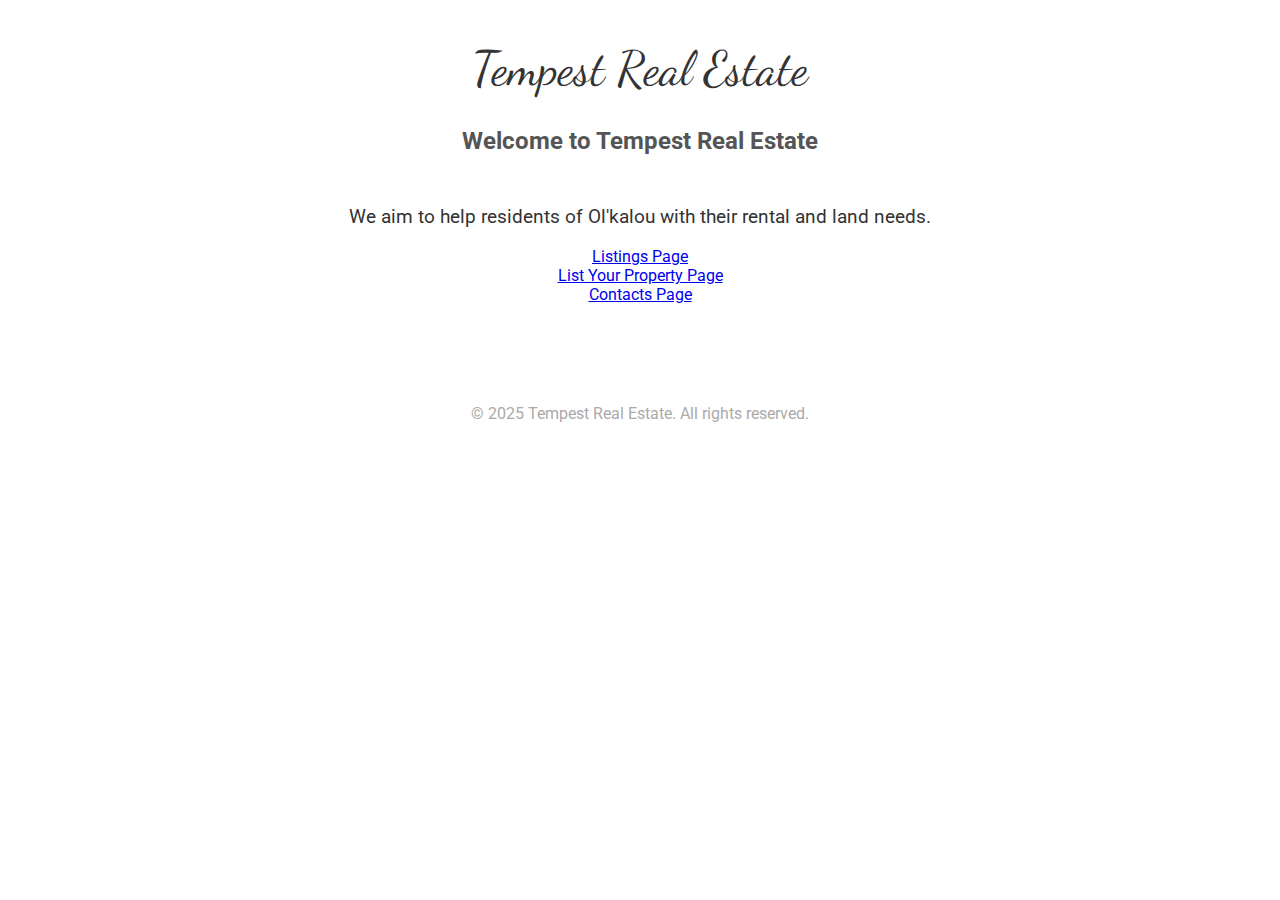
<file: index.html>
<!DOCTYPE html>
<html lang="en">
<head>
  <meta charset="UTF-8">
  <meta name="viewport" content="width=device-width, initial-scale=1.0">
  <title>Tempest Real Estate - Home</title>
   <meta name="description" content="Tempest Real Estate - Find affordable rentals, bedsitters, one-bedrooms, and land in Olkalou and Nyahururu. This is the official site for Tempest Real Estate, Kenya">
<meta name="keywords" content="Tempest Real Estate, rentals Olkalou, bedsitters, land for rent, affordable housing, Kenya">
<meta name="author" content="Tempest Real Estate">
  <meta name="google-site-verification" content="sMl_jkS8qBX5mXg_T0bKzyxQIzWGxx1-qeiLVWAMje0" />
  <meta property="og:title" content="Tempest Real Estate" />
  <meta property="og:description" content="Affordable rentals(bedsitters, one bedrooms, two bedrooms, shops and land for sale or rent) in Olkalou." />
  <meta property="og:image" content="https://rimurutempest004.github.io/Tempest_Real_Estate/images/1e9c4cae924663ebf63f9b68bc6946ba.jpg" />
  <meta property="og:url" content="https://rimurutempest004.github.io/Tempest_Real_Estate/" />
  <meta name="twitter:card" content="summary_large_image" />
  <link href="https://fonts.googleapis.com/css2?family=Dancing+Script&family=Roboto&display=swap" rel="stylesheet">
  <link rel="stylesheet" href="style.css">
  <script async src="https://www.googletagmanager.com/gtag/js?id=G-MXLLTR3BVL"></script>
  <script>
    window.dataLayer = window.dataLayer || [];
    function gtag(){dataLayer.push(arguments);}
    gtag('js', new Date());

    gtag('config', 'G-MXLLTR3BVL');
  </script>
</head>
<body>
<header>Tempest Real Estate</header>
<h2>Welcome to Tempest Real Estate</h2>
<p>We aim to help residents of Ol'kalou with their rental and land needs.</p>
<nav>
<a href="Listings.html">Listings Page</a><br>
<a href="Landlord-listing.html">List Your Property Page</a><br>
<a href="Contact.html">Contacts Page</a><br>
</nav>
<footer>&copy; 2025 Tempest Real Estate. All rights reserved.</footer>
</body>
</html>
</file>
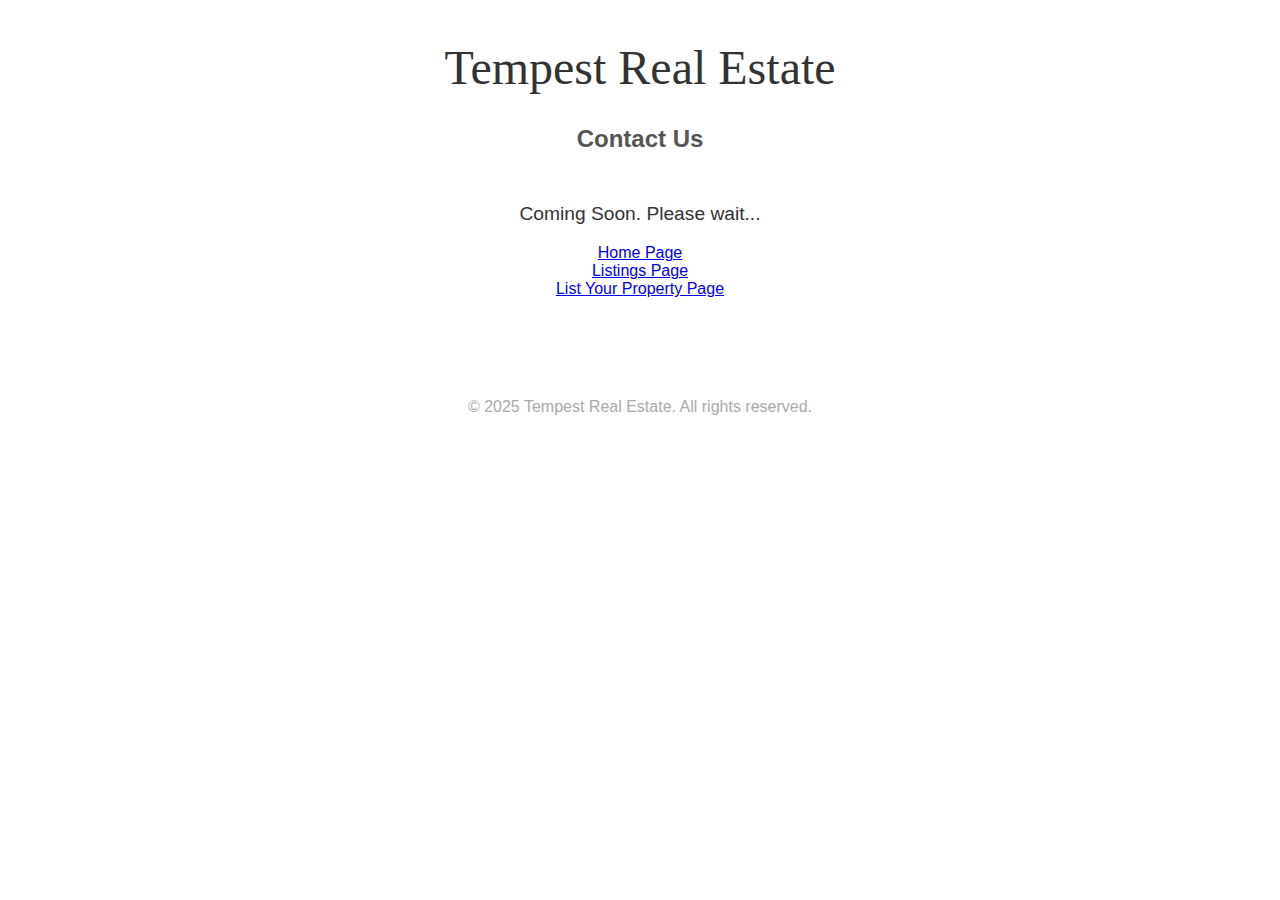
<file: Contact.html>
<!DOCTYPE html>
<html lang="en">
<head>
  <meta charset="UTF-8">
  <meta name="viewport" content="width=device-width, initial-scale=1.0">
  <title>Contact Us - Tempest Real Estate</title>
  <link rel="stylesheet" href="style.css">
  <script async src="https://www.googletagmanager.com/gtag/js?id=G-MXLLTR3BVL"></script>
  <script>
    window.dataLayer = window.dataLayer || [];
    function gtag(){dataLayer.push(arguments);}
    gtag('js', new Date());

    gtag('config', 'G-MXLLTR3BVL');
  </script>
</head>
<body>
<header>Tempest Real Estate</header>
<h2>Contact Us</h2>
<p>Coming Soon. Please wait...</p>
<nav>
<a href="file:///C:/Users/user/Desktop/Github%20Code/index.html">Home Page</a><br>
<a href="file:///C:/Users/user/Desktop/Github%20Code/listings.html">Listings Page</a><br>
<a href="file:///C:/Users/user/Desktop/Github%20Code/landlord-listing.html">List Your Property Page</a><br>
</nav>
<footer>&copy; 2025 Tempest Real Estate. All rights reserved.</footer>
</body>
</html>
</file>
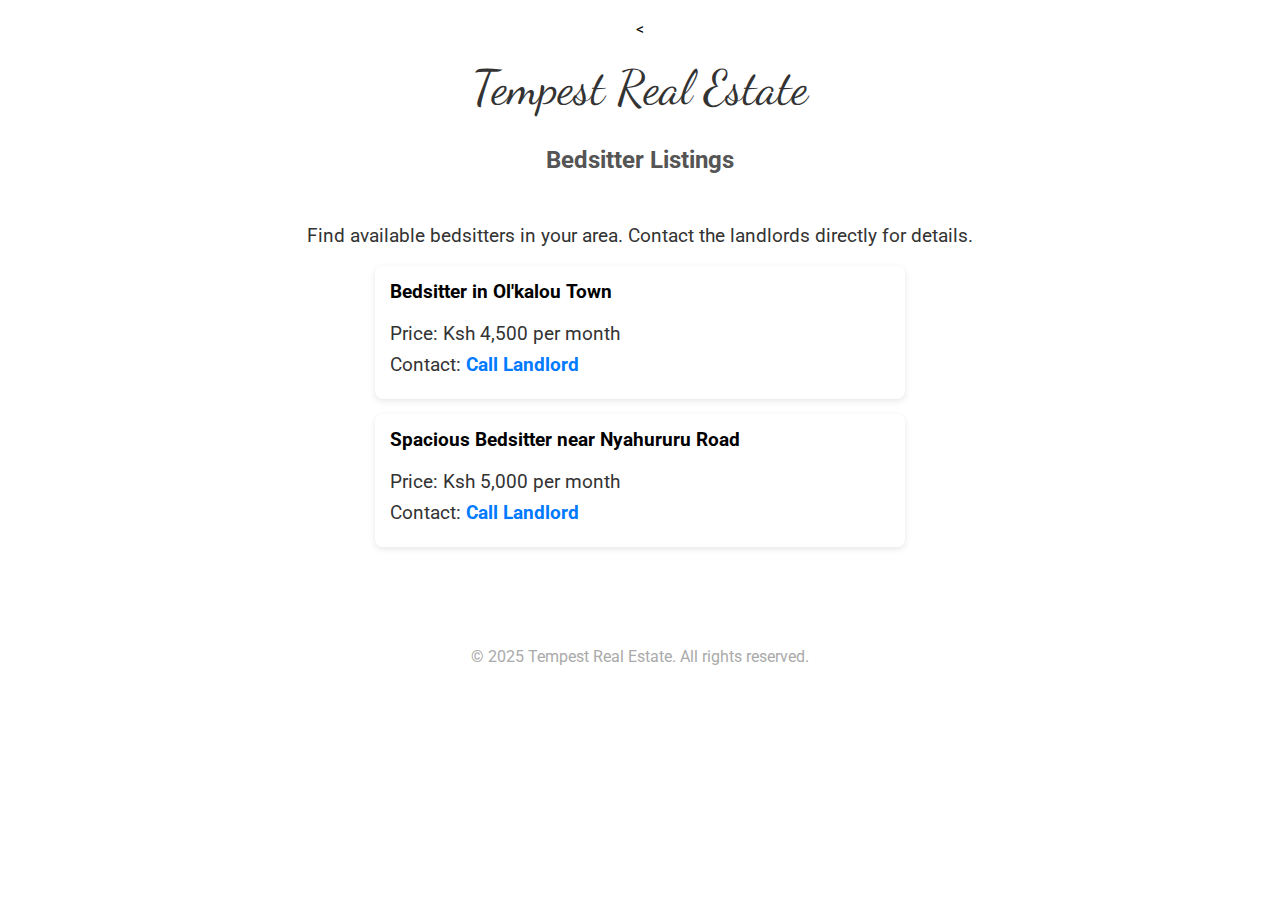
<file: Land.txt.html>
<<!DOCTYPE html>
<html lang="en">
<head>
  <meta charset="UTF-8">
  <meta name="viewport" content="width=device-width, initial-scale=1.0">
  <title>Land Listings - Tempest Real Estate</title>
  <link href="https://fonts.googleapis.com/css2?family=Dancing+Script&family=Roboto&display=swap" rel="stylesheet">
  <link rel="stylesheet" href="../style.css">
  <style>
    .property {
      background: #fff;
      padding: 15px;
      margin: 15px auto;
      max-width: 500px;
      border-radius: 8px;
      box-shadow: 0 2px 6px rgba(0,0,0,0.1);
      text-align: left;
    }
    .property img {  
      max-width: 100%;
      height: auto;
      border-radius: 5px;
      margin-bottom: 10px;
    }
    .property h3 {
      margin-top: 0;
    }
    .property p {
      margin: 8px 0;
    }
    a {
      color: #007bff;
      text-decoration: none;
      font-weight: bold;
    }
    a:hover {
      text-decoration: underline;
    }
  </style>
  <script async src="https://www.googletagmanager.com/gtag/js?id=G-MXLLTR3BVL"></script>
  <script>
    window.dataLayer = window.dataLayer || [];
    function gtag(){dataLayer.push(arguments);}
    gtag('js', new Date());

    gtag('config', 'G-MXLLTR3BVL');
  </script>
</head>
<body>

<header>Tempest Real Estate</header>

<h2>Bedsitter Listings</h2>
<p>Find available bedsitters in your area. Contact the landlords directly for details.</p>

<section>
  <div class="property">
    <h3>Bedsitter in Ol'kalou Town</h3>
    <p>Price: Ksh 4,500 per month</p>
    <p>Contact: <a href="tel:+254712345678" onclick="trackCall('Olkalou Bedsitter')">Call Landlord</a></p>
  </div>

  <div class="property">
    <h3>Spacious Bedsitter near Nyahururu Road</h3>
    <p>Price: Ksh 5,000 per month</p>
    <p>Contact: <a href="tel:+254798765432"onclick="trackCall('Olkalou Bedsitter')" >Call Landlord</a></p>
  </div>
</section>

<footer>&copy; 2025 Tempest Real Estate. All rights reserved.</footer>
<script>
    function trackCall(listing){if(window.gtag){gtag('event','call_click',{'event_category':'Calls','event_label':listing})}}
  </script>

</body>
</html>
</file>
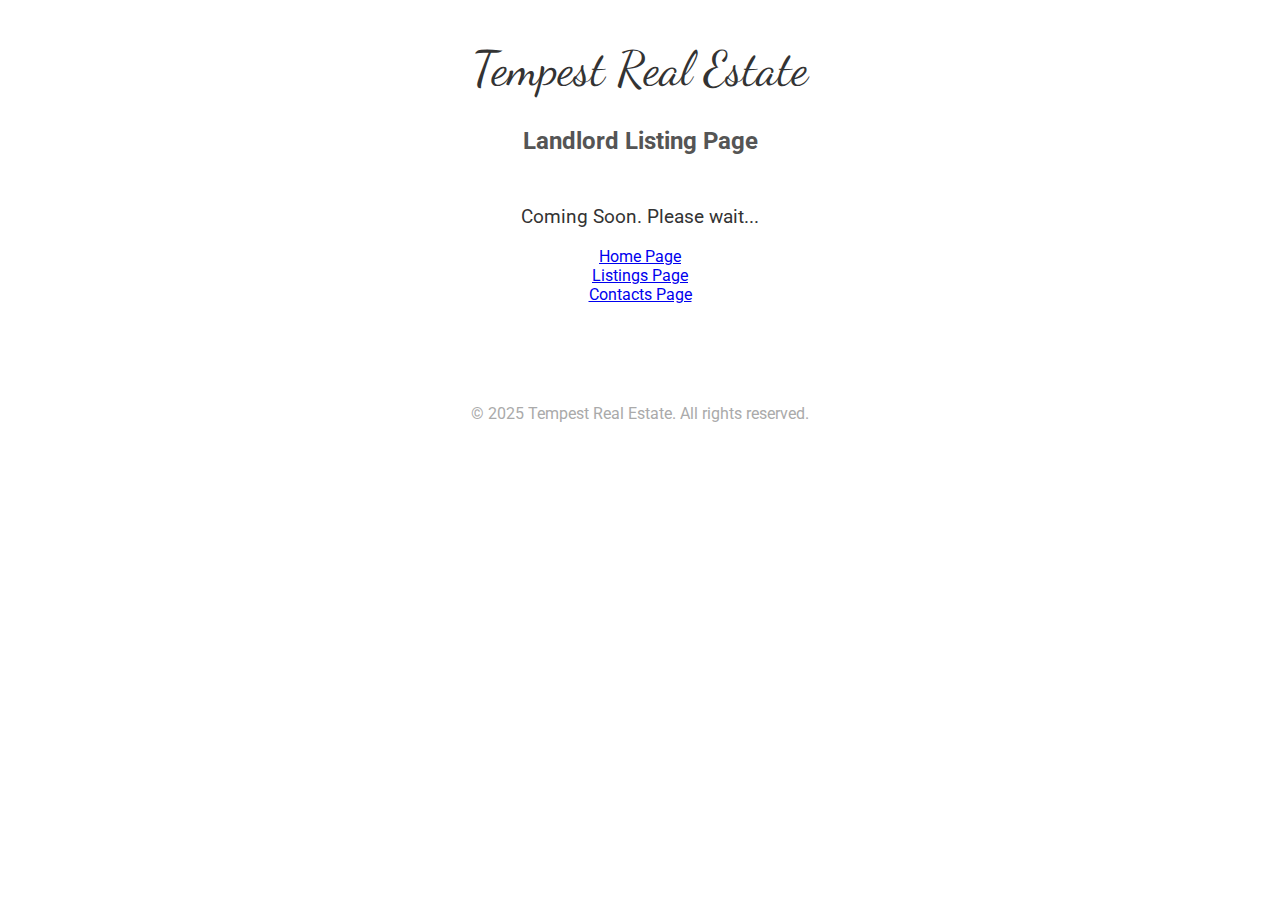
<file: Landlord-listing.html>
<!DOCTYPE html>
<html lang="en">
<head>
  <meta charset="UTF-8">
  <meta name="viewport" content="width=device-width, initial-scale=1.0">
  <title>Tempest Real Estate - Landlord Listing</title>
  <link href="https://fonts.googleapis.com/css2?family=Dancing+Script&family=Roboto&display=swap" rel="stylesheet">
  <link rel="stylesheet" href="style.css">
  <script async src="https://www.googletagmanager.com/gtag/js?id=G-MXLLTR3BVL"></script>
  <script>
    window.dataLayer = window.dataLayer || [];
    function gtag(){dataLayer.push(arguments);}
    gtag('js', new Date());

    gtag('config', 'G-MXLLTR3BVL');
  </script>
</head>
<body>
<header>Tempest Real Estate</header>
<h2>Landlord Listing Page</h2>
<p>Coming Soon. Please wait...</p>
<nav>
<a href="file:///C:/Users/user/Desktop/Github%20Code/index.html">Home Page</a><br>
<a href="file:///C:/Users/user/Desktop/Github%20Code/listings.html">Listings Page</a><br>
<a href="file:///C:/Users/user/Desktop/Github%20Code/contact.html">Contacts Page</a><br>
</nav>
<footer>&copy; 2025 Tempest Real Estate. All rights reserved.</footer>
</body>
</html>
</file>
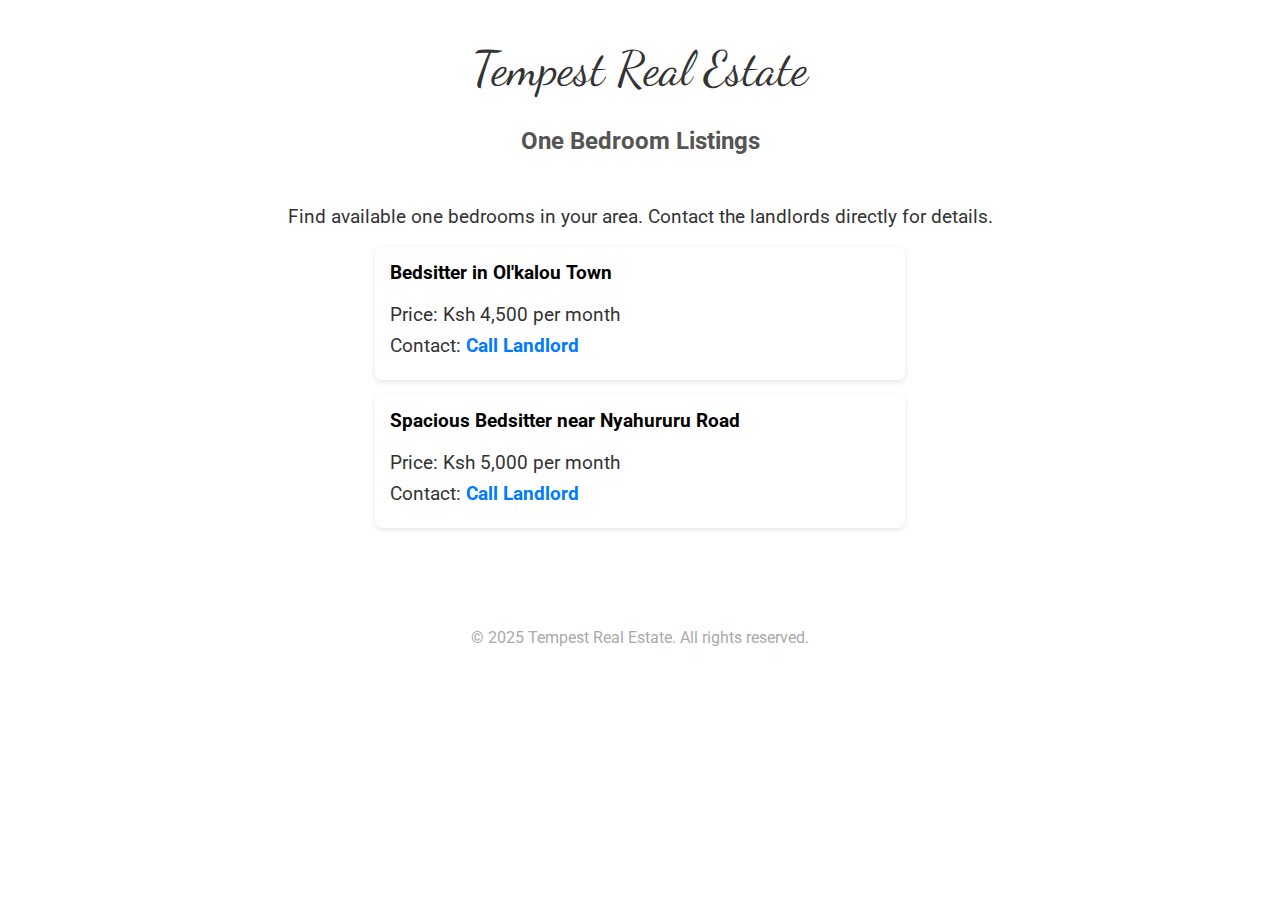
<file: One Bedroom.txt.html>
<!DOCTYPE html>
<html lang="en">
<head>
  <meta charset="UTF-8">
  <meta name="viewport" content="width=device-width, initial-scale=1.0">
  <title>One Bedroom Listings - Tempest Real Estate</title>
  <link href="https://fonts.googleapis.com/css2?family=Dancing+Script&family=Roboto&display=swap" rel="stylesheet">
  <link rel="stylesheet" href="../style.css">
  <style>
    .property {
      background: #fff;
      padding: 15px;
      margin: 15px auto;
      max-width: 500px;
      border-radius: 8px;
      box-shadow: 0 2px 6px rgba(0,0,0,0.1);
      text-align: left;
    }
    .property h3 {
      margin-top: 0;
    }
    .property p {
      margin: 8px 0;
    }
    a {
      color: #007bff;
      text-decoration: none;
      font-weight: bold;
    }
    a:hover {
      text-decoration: underline;
    }
  </style>
  <script async src="https://www.googletagmanager.com/gtag/js?id=G-MXLLTR3BVL"></script>
  <script>
    window.dataLayer = window.dataLayer || [];
    function gtag(){dataLayer.push(arguments);}
    gtag('js', new Date());

    gtag('config', 'G-MXLLTR3BVL');
  </script>
</head>
<body>

<header>Tempest Real Estate</header>

<h2>One Bedroom Listings</h2>
<p>Find available one bedrooms in your area. Contact the landlords directly for details.</p>

<section>
  <div class="property">
    <h3>Bedsitter in Ol'kalou Town</h3>
    <p>Price: Ksh 4,500 per month</p>
    <p>Contact: <a href="tel:+254712345678" onclick="trackCall('Olkalou Bedsitter')">Call Landlord</a></p>
  </div>

  <div class="property">
    <h3>Spacious Bedsitter near Nyahururu Road</h3>
    <p>Price: Ksh 5,000 per month</p>
    <p>Contact: <a href="tel:+254798765432"onclick="trackCall('Olkalou Bedsitter')" >Call Landlord</a></p>
  </div>
</section>

<footer>&copy; 2025 Tempest Real Estate. All rights reserved.</footer>
<script>
    function trackCall(listing){if(window.gtag){gtag('event','call_click',{'event_category':'Calls','event_label':listing})}}
  </script>

</body>
</html>
</file>
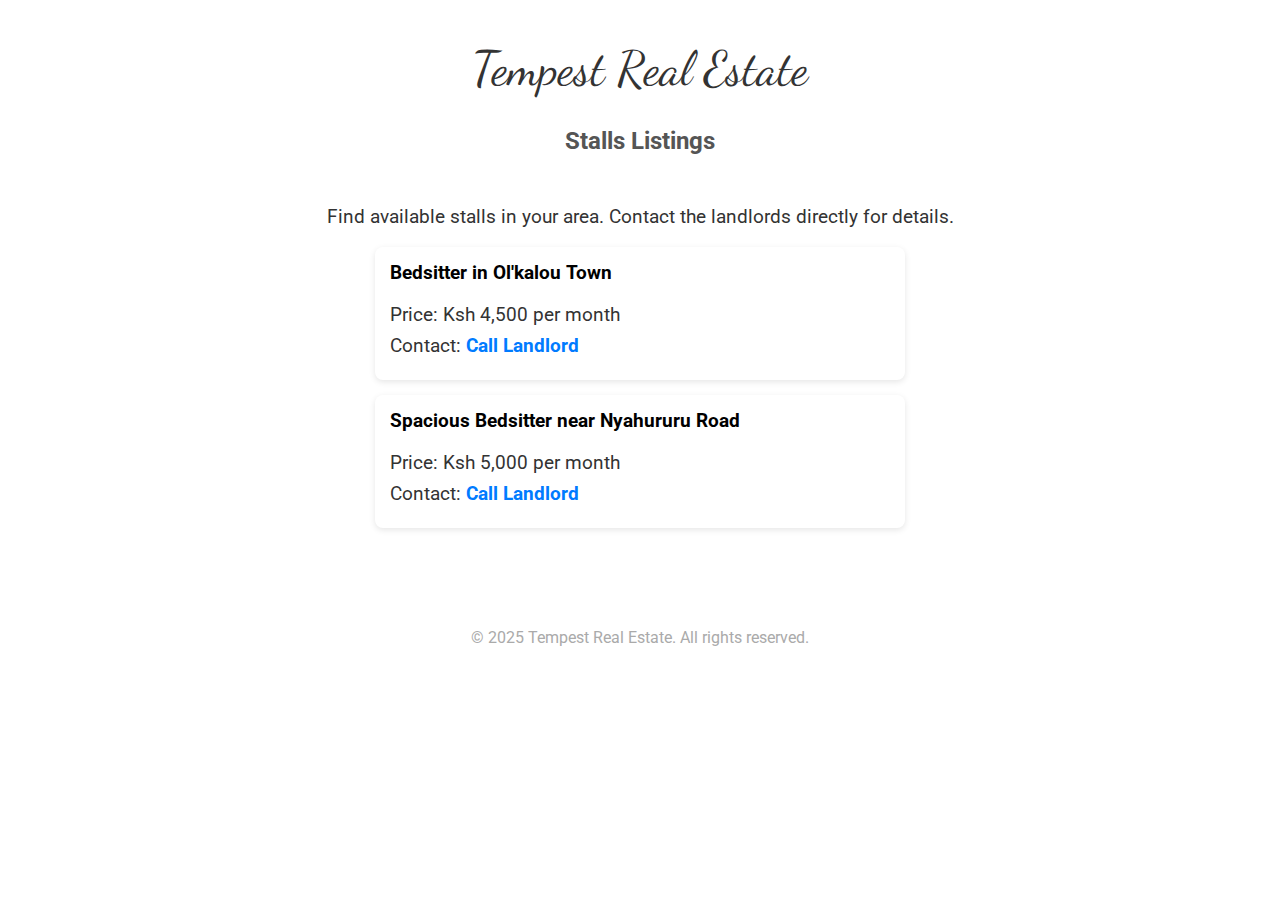
<file: Stalls.txt.html>
<!DOCTYPE html>
<html lang="en">
<head>
  <meta charset="UTF-8">
  <meta name="viewport" content="width=device-width, initial-scale=1.0">
  <title>Stalls Listings - Tempest Real Estate</title>
  <link href="https://fonts.googleapis.com/css2?family=Dancing+Script&family=Roboto&display=swap" rel="stylesheet">
  <link rel="stylesheet" href="../style.css">
  <style>
    .property {
      background: #fff;
      padding: 15px;
      margin: 15px auto;
      max-width: 500px;
      border-radius: 8px;
      box-shadow: 0 2px 6px rgba(0,0,0,0.1);
      text-align: left;
    }
    .property h3 {
      margin-top: 0;
    }
    .property p {
      margin: 8px 0;
    }
    a {
      color: #007bff;
      text-decoration: none;
      font-weight: bold;
    }
    a:hover {
      text-decoration: underline;
    }
  </style>
  <script async src="https://www.googletagmanager.com/gtag/js?id=G-MXLLTR3BVL"></script>
  <script>
    window.dataLayer = window.dataLayer || [];
    function gtag(){dataLayer.push(arguments);}
    gtag('js', new Date());

    gtag('config', 'G-MXLLTR3BVL');
  </script>
</head>
<body>

<header>Tempest Real Estate</header>

<h2>Stalls Listings</h2>
<p>Find available stalls in your area. Contact the landlords directly for details.</p>

<section>
  <div class="property">
    <h3>Bedsitter in Ol'kalou Town</h3>
    <p>Price: Ksh 4,500 per month</p>
    <p>Contact: <a href="tel:+254712345678" onclick="trackCall('Olkalou Bedsitter')">Call Landlord</a></p>
  </div>

  <div class="property">
    <h3>Spacious Bedsitter near Nyahururu Road</h3>
    <p>Price: Ksh 5,000 per month</p>
    <p>Contact: <a href="tel:+254798765432" onclick="trackCall('Olkalou Bedsitter')">Call Landlord</a></p>
  </div>
</section>

<footer>&copy; 2025 Tempest Real Estate. All rights reserved.</footer>
<script>
    function trackCall(listing){if(window.gtag){gtag('event','call_click',{'event_category':'Calls','event_label':listing})}}
  </script>

</body>
</html>
</file>
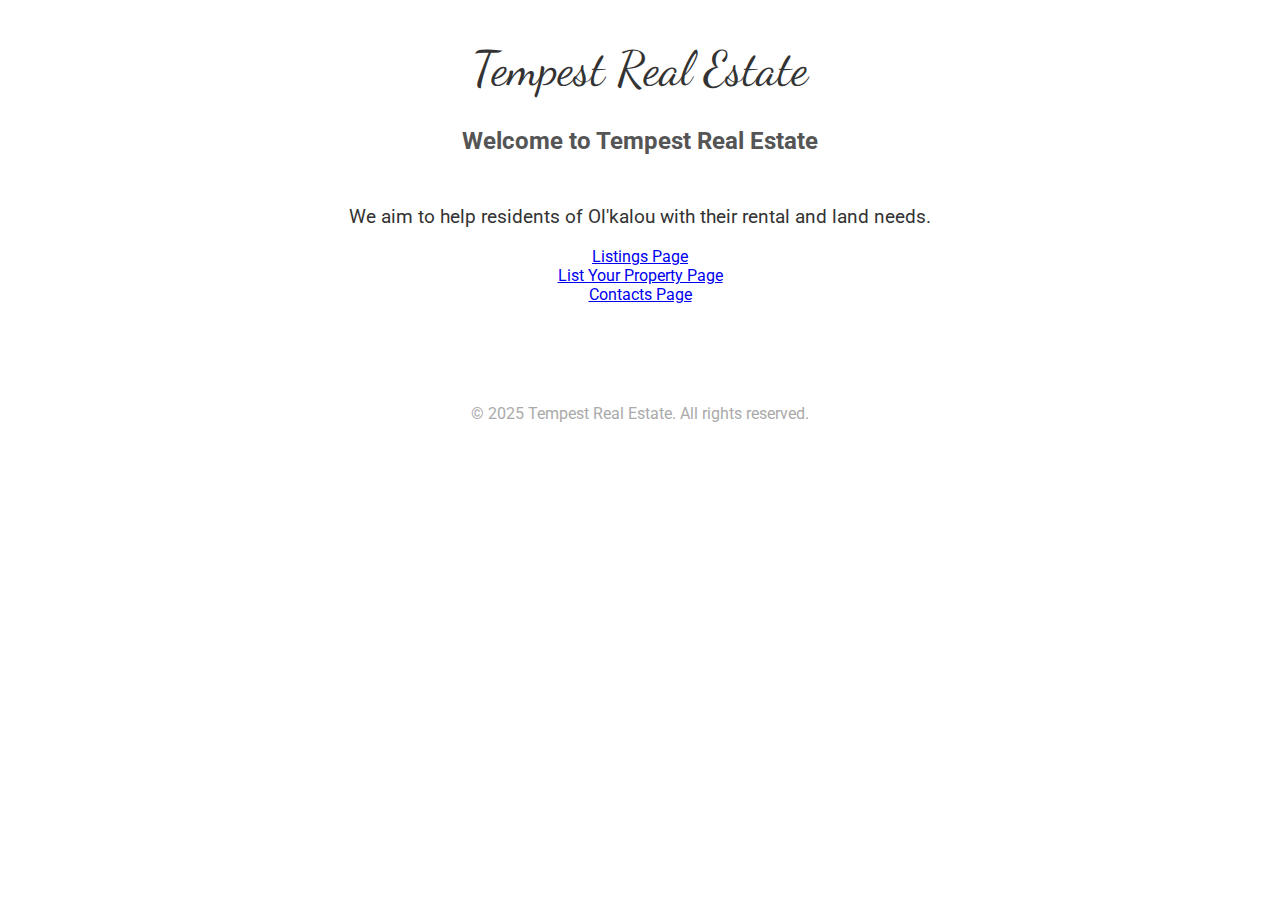
<file: Tempest Real Estate.html>
<!DOCTYPE html>
<html lang="en">
<head>
  <meta charset="UTF-8">
  <meta name="viewport" content="width=device-width, initial-scale=1.0">
  <title>Tempest Real Estate - Home</title>
  <link href="https://fonts.googleapis.com/css2?family=Dancing+Script&family=Roboto&display=swap" rel="stylesheet">
  <link rel="stylesheet" href="style.css">
  <script async src="https://www.googletagmanager.com/gtag/js?id=G-MXLLTR3BVL"></script>
  <script>
    window.dataLayer = window.dataLayer || [];
    function gtag(){dataLayer.push(arguments);}
    gtag('js', new Date());

    gtag('config', 'G-MXLLTR3BVL');
  </script>
</head>
<body>
<header>Tempest Real Estate</header>
<h2>Welcome to Tempest Real Estate</h2>
<p>We aim to help residents of Ol'kalou with their rental and land needs.</p>
<nav>
<a href="file:///C:/Users/user/Desktop/tempest_github_code_transfer/Listings.html">Listings Page</a><br>
<a href="file:///C:/Users/user/Desktop/Github%20Code/landlord-listing.html">List Your Property Page</a><br>
<a href="file:///C:/Users/user/Desktop/Github%20Code/contact.html">Contacts Page</a><br>
</nav>
<footer>&copy; 2025 Tempest Real Estate. All rights reserved.</footer>
</body>
</html>
</file>
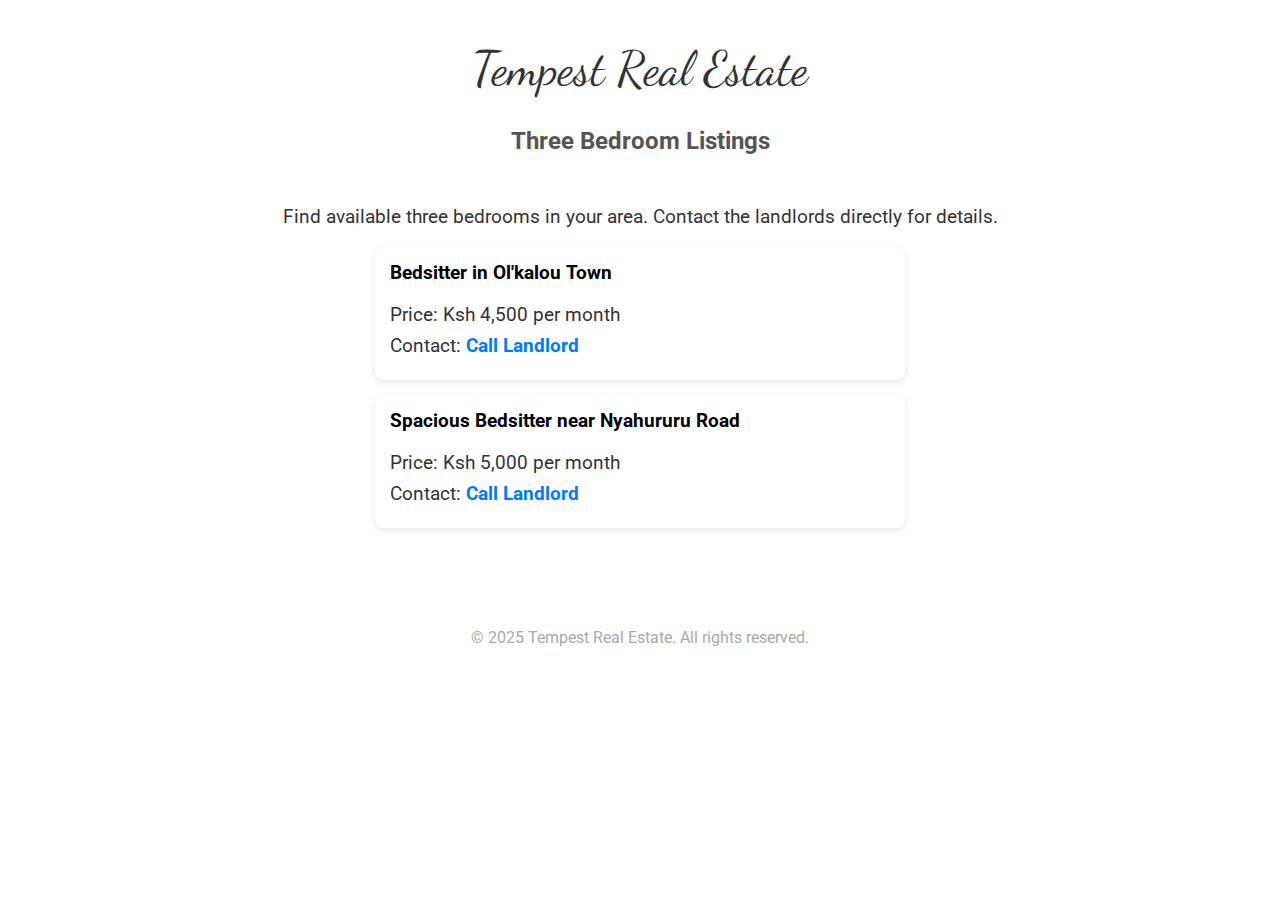
<file: Three Bedroom.txt.html>
<!DOCTYPE html>
<html lang="en">
<head>
  <meta charset="UTF-8">
  <meta name="viewport" content="width=device-width, initial-scale=1.0">
  <title>Three Bedroom Listings - Tempest Real Estate</title>
  <link href="https://fonts.googleapis.com/css2?family=Dancing+Script&family=Roboto&display=swap" rel="stylesheet">
  <link rel="stylesheet" href="../style.css">
  <style>
    .property {
      background: #fff;
      padding: 15px;
      margin: 15px auto;
      max-width: 500px;
      border-radius: 8px;
      box-shadow: 0 2px 6px rgba(0,0,0,0.1);
      text-align: left;
    }
    .property h3 {
      margin-top: 0;
    }
    .property p {
      margin: 8px 0;
    }
    a {
      color: #007bff;
      text-decoration: none;
      font-weight: bold;
    }
    a:hover {
      text-decoration: underline;
    }
  </style>
 <script async src="https://www.googletagmanager.com/gtag/js?id=G-MXLLTR3BVL"></script>
  <script>
    window.dataLayer = window.dataLayer || [];
    function gtag(){dataLayer.push(arguments);}
    gtag('js', new Date());

    gtag('config', 'G-MXLLTR3BVL');
  </script> 
</head>
<body>

<header>Tempest Real Estate</header>

<h2>Three Bedroom Listings</h2>
<p>Find available three bedrooms in your area. Contact the landlords directly for details.</p>

<section>
  <div class="property">
    <h3>Bedsitter in Ol'kalou Town</h3>
    <p>Price: Ksh 4,500 per month</p>
    <p>Contact: <a href="tel:+254712345678" onclick="trackCall('Olkalou Bedsitter')">Call Landlord</a></p>
  </div>

  <div class="property">
    <h3>Spacious Bedsitter near Nyahururu Road</h3>
    <p>Price: Ksh 5,000 per month</p>
    <p>Contact: <a href="tel:+254798765432" onclick="trackCall('Olkalou Bedsitter')">Call Landlord</a></p>
  </div>
</section>

<footer>&copy; 2025 Tempest Real Estate. All rights reserved.</footer>
<script>
    function trackCall(listing){if(window.gtag){gtag('event','call_click',{'event_category':'Calls','event_label':listing})}}
  </script>

</body>
</html>
</file>
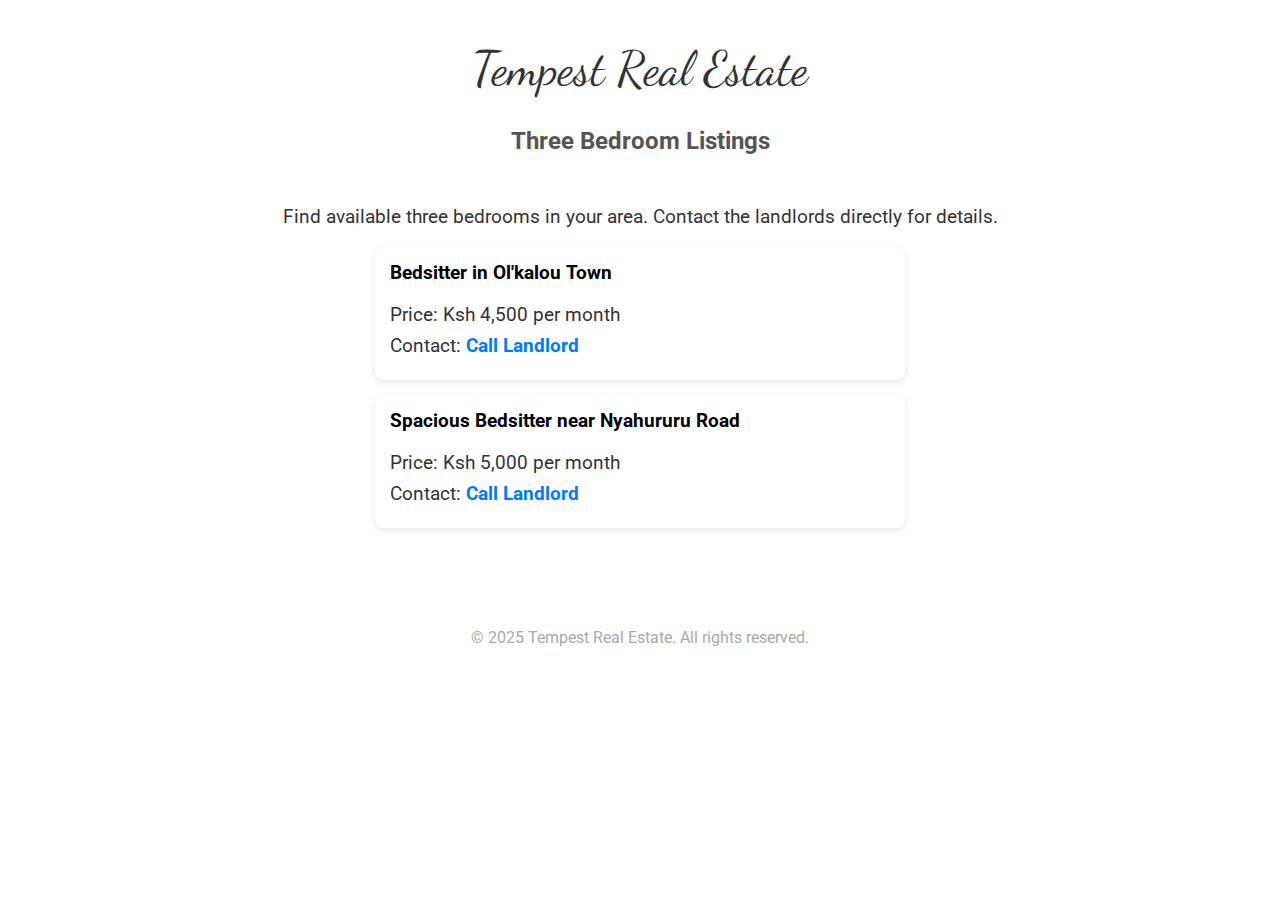
<file: Threebedroom.txt.html>
<!DOCTYPE html>
<html lang="en">
<head>
  <meta charset="UTF-8">
  <meta name="viewport" content="width=device-width, initial-scale=1.0">
  <title>Three Bedroom Listings - Tempest Real Estate</title>
  <link href="https://fonts.googleapis.com/css2?family=Dancing+Script&family=Roboto&display=swap" rel="stylesheet">
  <link rel="stylesheet" href="../style.css">
  <style>
    .property {
      background: #fff;
      padding: 15px;
      margin: 15px auto;
      max-width: 500px;
      border-radius: 8px;
      box-shadow: 0 2px 6px rgba(0,0,0,0.1);
      text-align: left;
    }
    .property img {  
      max-width: 100%;
      height: auto;
      border-radius: 5px;
      margin-bottom: 10px;
    }
    .property h3 {
      margin-top: 0;
    }
    .property p {
      margin: 8px 0;
    }
    a {
      color: #007bff;
      text-decoration: none;
      font-weight: bold;
    }
    a:hover {
      text-decoration: underline;
    }
  </style>
 <script async src="https://www.googletagmanager.com/gtag/js?id=G-MXLLTR3BVL"></script>
  <script>
    window.dataLayer = window.dataLayer || [];
    function gtag(){dataLayer.push(arguments);}
    gtag('js', new Date());

    gtag('config', 'G-MXLLTR3BVL');
  </script> 
</head>
<body>

<header>Tempest Real Estate</header>

<h2>Three Bedroom Listings</h2>
<p>Find available three bedrooms in your area. Contact the landlords directly for details.</p>

<section>
  <div class="property">
    <h3>Bedsitter in Ol'kalou Town</h3>
    <p>Price: Ksh 4,500 per month</p>
    <p>Contact: <a href="tel:+254712345678" onclick="trackCall('Olkalou Bedsitter')">Call Landlord</a></p>
  </div>

  <div class="property">
    <h3>Spacious Bedsitter near Nyahururu Road</h3>
    <p>Price: Ksh 5,000 per month</p>
    <p>Contact: <a href="tel:+254798765432" onclick="trackCall('Olkalou Bedsitter')">Call Landlord</a></p>
  </div>
</section>

<footer>&copy; 2025 Tempest Real Estate. All rights reserved.</footer>
<script>
    function trackCall(listing){if(window.gtag){gtag('event','call_click',{'event_category':'Calls','event_label':listing})}}
  </script>

</body>
</html>
</file>
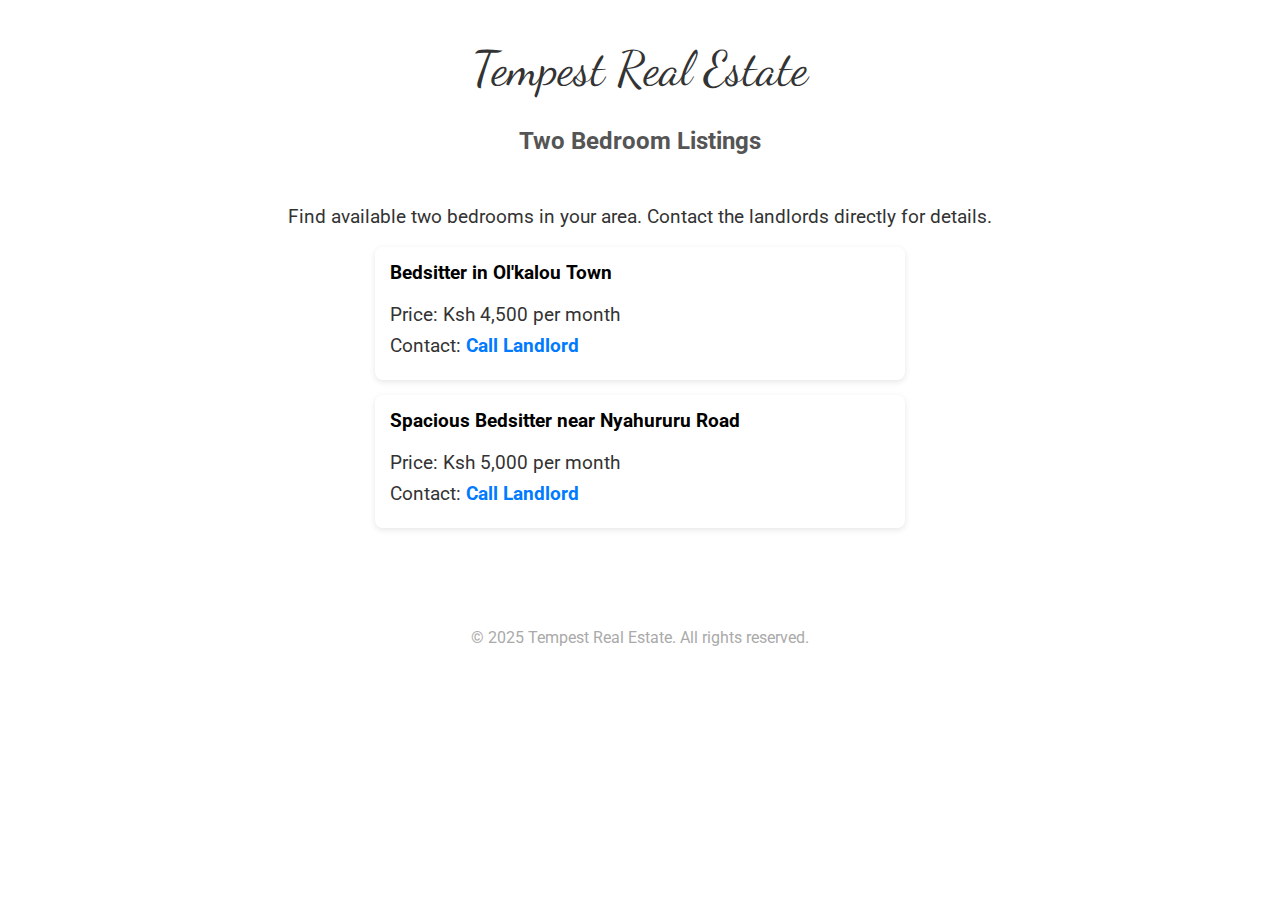
<file: Two Bedroom.txt.html>
<!DOCTYPE html>
<html lang="en">
<head>
  <meta charset="UTF-8">
  <meta name="viewport" content="width=device-width, initial-scale=1.0">
  <title>Two Bedroom Listings - Tempest Real Estate</title>
  <link href="https://fonts.googleapis.com/css2?family=Dancing+Script&family=Roboto&display=swap" rel="stylesheet">
  <link rel="stylesheet" href="../style.css">
  <style>
    .property {
      background: #fff;
      padding: 15px;
      margin: 15px auto;
      max-width: 500px;
      border-radius: 8px;
      box-shadow: 0 2px 6px rgba(0,0,0,0.1);
      text-align: left;
    }
    .property h3 {
      margin-top: 0;
    }
    .property p {
      margin: 8px 0;
    }
    a {
      color: #007bff;
      text-decoration: none;
      font-weight: bold;
    }
    a:hover {
      text-decoration: underline;
    }
  </style>
 <script async src="https://www.googletagmanager.com/gtag/js?id=G-MXLLTR3BVL"></script>
  <script>
    window.dataLayer = window.dataLayer || [];
    function gtag(){dataLayer.push(arguments);}
    gtag('js', new Date());

    gtag('config', 'G-MXLLTR3BVL');
  </script> 
</head>
<body>

<header>Tempest Real Estate</header>

<h2>Two Bedroom Listings</h2>
<p>Find available two bedrooms in your area. Contact the landlords directly for details.</p>

<section>
  <div class="property">
    <h3>Bedsitter in Ol'kalou Town</h3>
    <p>Price: Ksh 4,500 per month</p>
    <p>Contact: <a href="tel:+254712345678" onclick="trackCall('Olkalou Bedsitter')">Call Landlord</a></p>
  </div>

  <div class="property">
    <h3>Spacious Bedsitter near Nyahururu Road</h3>
    <p>Price: Ksh 5,000 per month</p>
    <p>Contact: <a href="tel:+254798765432" onclick="trackCall('Olkalou Bedsitter')">Call Landlord</a></p>
  </div>
</section>

<footer>&copy; 2025 Tempest Real Estate. All rights reserved.</footer>
<script>
    function trackCall(listing){if(window.gtag){gtag('event','call_click',{'event_category':'Calls','event_label':listing})}}
  </script>

</body>
</html>
</file>
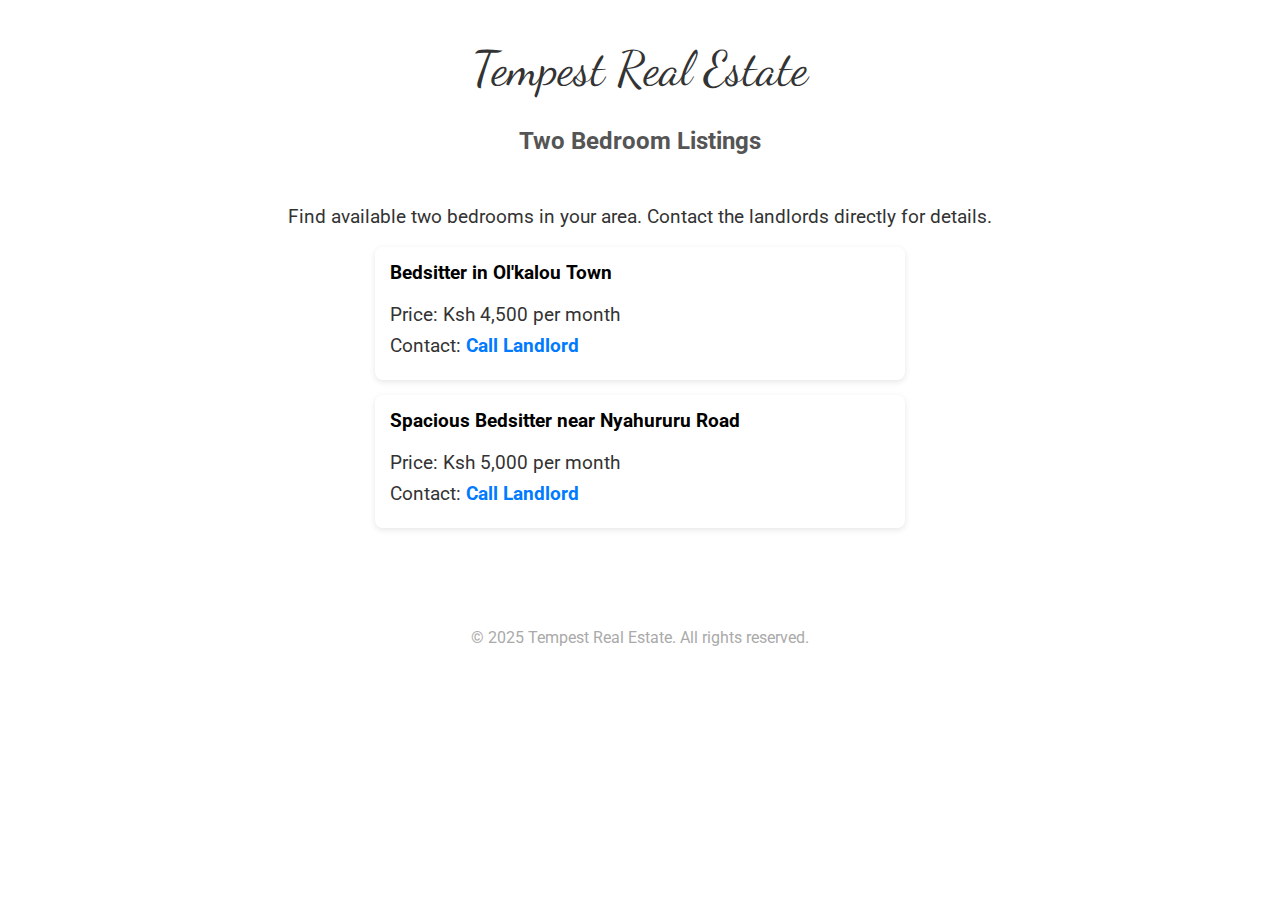
<file: Twobedroom.txt.html>
<!DOCTYPE html>
<html lang="en">
<head>
  <meta charset="UTF-8">
  <meta name="viewport" content="width=device-width, initial-scale=1.0">
  <title>Two Bedroom Listings - Tempest Real Estate</title>
  <link href="https://fonts.googleapis.com/css2?family=Dancing+Script&family=Roboto&display=swap" rel="stylesheet">
  <link rel="stylesheet" href="../style.css">
  <style>
    .property {
      background: #fff;
      padding: 15px;
      margin: 15px auto;
      max-width: 500px;
      border-radius: 8px;
      box-shadow: 0 2px 6px rgba(0,0,0,0.1);
      text-align: left;
    }
    .property img {  
      max-width: 100%;
      height: auto;
      border-radius: 5px;
      margin-bottom: 10px;
    }
    .property h3 {
      margin-top: 0;
    }
    .property p {
      margin: 8px 0;
    }
    a {
      color: #007bff;
      text-decoration: none;
      font-weight: bold;
    }
    a:hover {
      text-decoration: underline;
    }
  </style>
 <script async src="https://www.googletagmanager.com/gtag/js?id=G-MXLLTR3BVL"></script>
  <script>
    window.dataLayer = window.dataLayer || [];
    function gtag(){dataLayer.push(arguments);}
    gtag('js', new Date());

    gtag('config', 'G-MXLLTR3BVL');
  </script> 
</head>
<body>

<header>Tempest Real Estate</header>

<h2>Two Bedroom Listings</h2>
<p>Find available two bedrooms in your area. Contact the landlords directly for details.</p>

<section>
  <div class="property">
    <h3>Bedsitter in Ol'kalou Town</h3>
    <p>Price: Ksh 4,500 per month</p>
    <p>Contact: <a href="tel:+254712345678" onclick="trackCall('Olkalou Bedsitter')">Call Landlord</a></p>
  </div>

  <div class="property">
    <h3>Spacious Bedsitter near Nyahururu Road</h3>
    <p>Price: Ksh 5,000 per month</p>
    <p>Contact: <a href="tel:+254798765432" onclick="trackCall('Olkalou Bedsitter')">Call Landlord</a></p>
  </div>
</section>

<footer>&copy; 2025 Tempest Real Estate. All rights reserved.</footer>
<script>
    function trackCall(listing){if(window.gtag){gtag('event','call_click',{'event_category':'Calls','event_label':listing})}}
  </script>

</body>
</html>
</file>
<file: style.css>
.logo {
  width: 150px;
  height: auto;
  display: block;
  margin: 0 auto;
  padding-top: 20px;
}
body {
  margin: 0;
  font-family: 'Roboto', sans-serif;
  padding: 20px;
  text-align: center;
}
header {
  text-align: center;
  font-family: 'Dancing Script', cursive;
  font-size: 3rem;
  margin-top: 20px;
  color: #333;
}
h2 {
  color: #555;
  margin-top: 30px;
}
p {
  font-size: 1.2rem;
  color: #333;
  margin-top: 50px;
}
footer {
  margin-top: 100px;
  text-align: center;
  color: #aaa;
  font-size: 1rem;
}
</file>
